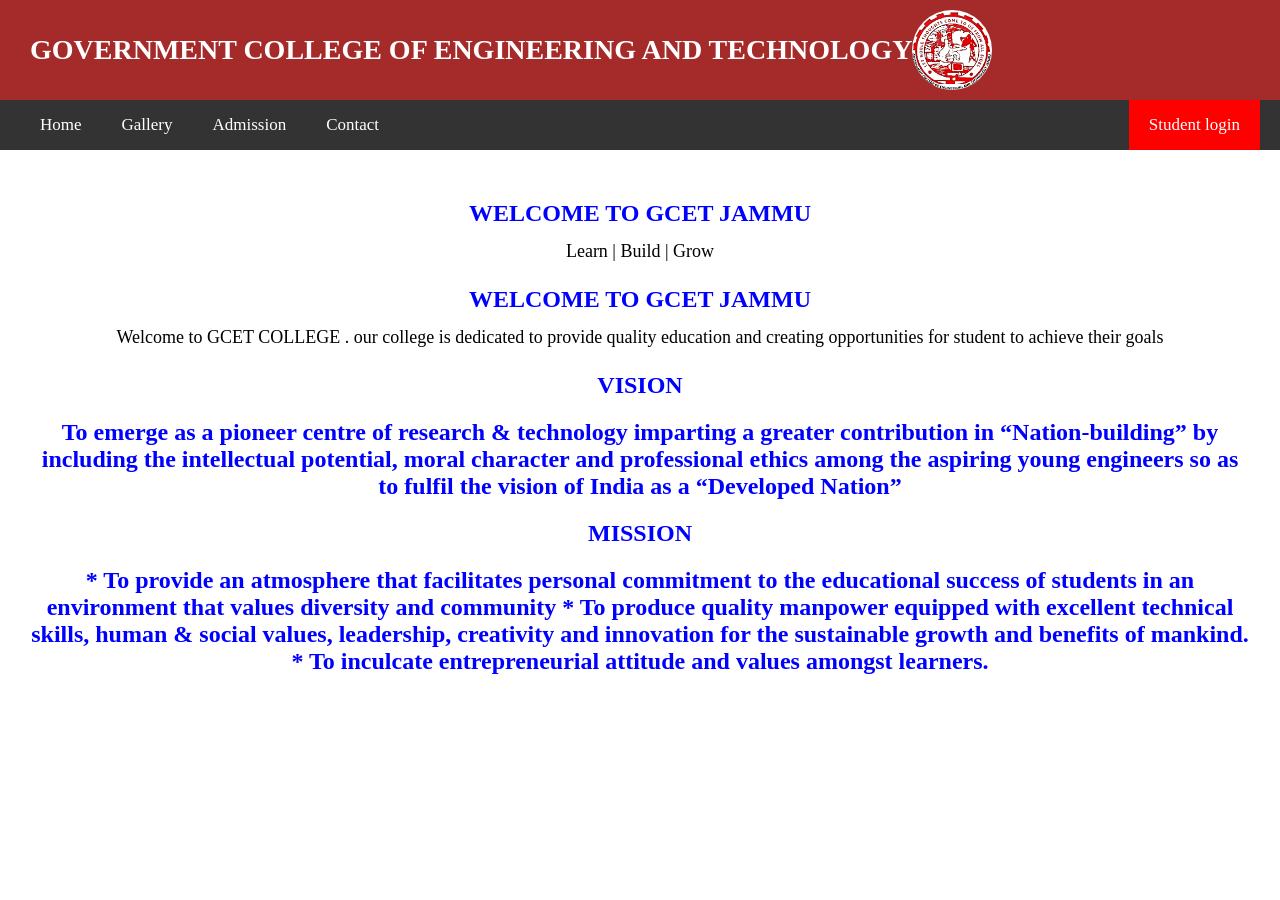
<file: web lab 2/index.html>
<html>
    <head>
   <link rel="stylesheet" href="style.css">

    </head>
    <body>
    <header>
         
        <h1>  GOVERNMENT COLLEGE OF ENGINEERING AND TECHNOLOGY</h1>
         <img src="logo.png"  id="logo">
    </header>
           
    <nav>
        <a href="index.html"> Home</a>
         
        <a href="gallery.html"> Gallery</a>
        <a href="admission.html"> Admission</a>
        <a href="contact.html"> Contact</a>
        <a href="student.html"> Student login </a>
        

    </nav>
    <main>
        <h2> WELCOME TO GCET JAMMU</h2>
        <p> Learn | Build | Grow</p>
        <h2>WELCOME TO GCET JAMMU</h2>
        <p>Welcome to GCET COLLEGE . our college is dedicated to provide quality education and creating opportunities for student to achieve their goals</p>

        <h2>VISION</h2>

<h2>To emerge as a pioneer centre of research & technology imparting a greater contribution in “Nation-building” by including the intellectual potential, moral character and professional ethics among the aspiring young engineers so as to fulfil the vision of India as a “Developed Nation”</h2>

<h2>MISSION </h2>
<h2> 

* To provide an atmosphere that facilitates personal commitment to the educational success of students in an environment that values diversity and community
* To produce quality manpower equipped with excellent technical skills, human & social values, leadership, creativity and innovation for the sustainable growth and benefits of mankind.
* To inculcate entrepreneurial attitude and values amongst learners.</h2>
    </main>
        
    </body>
</html>
</file>
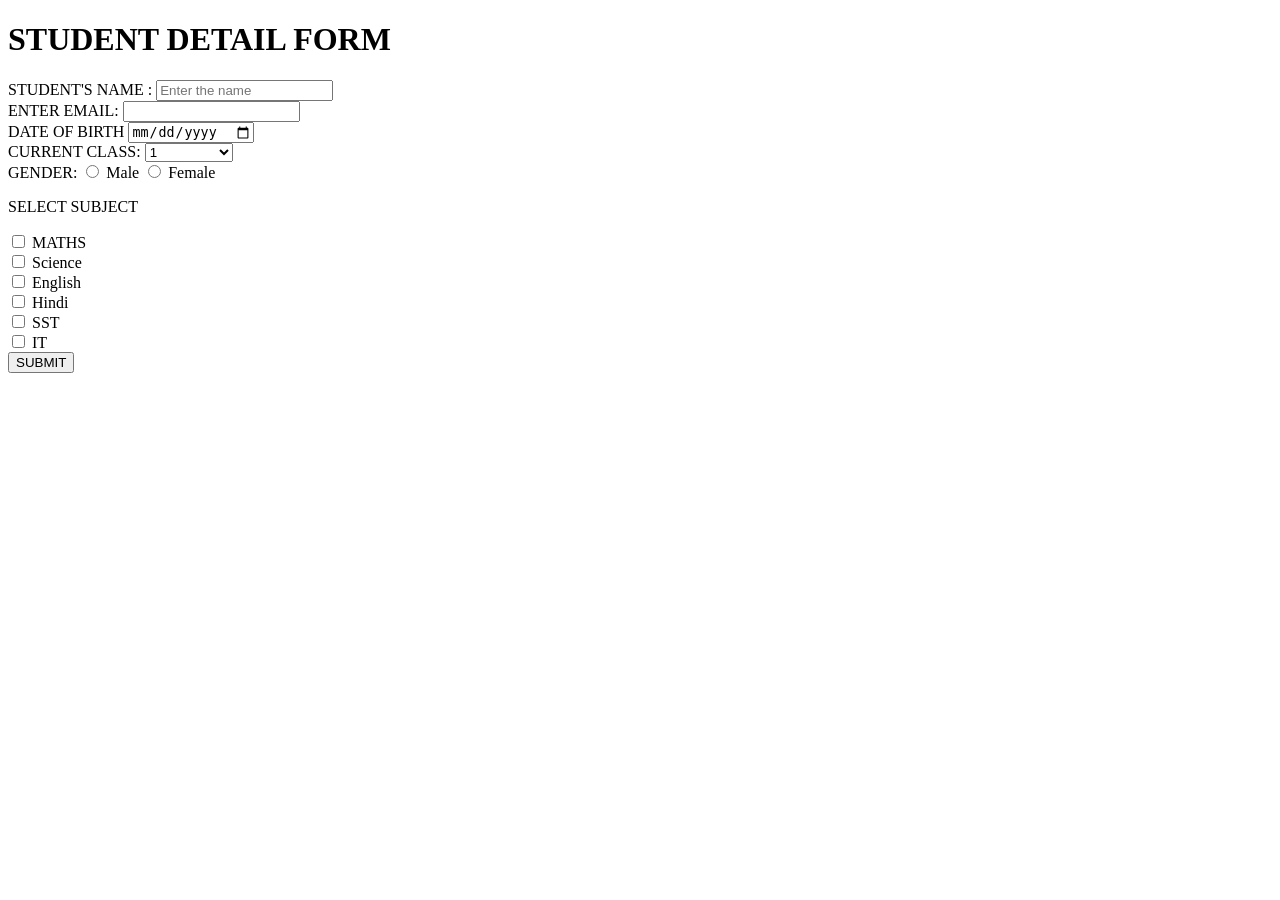
<file: lab web tech/form.html>
<!DOCTYPE html>
<html lang="en">
<head>
     
    <title>Document</title>
</head>
<body>
    <h1>STUDENT  DETAIL  FORM</h1>
    <FORM action="https://www.youtube.com ">
        <span>STUDENT'S NAME : 
        <input type="text" name="Name" placeholder="Enter the name" required> <div></div>
        <span>ENTER EMAIL:
        <input type="email" name="email" id="email" required> <div></div>
        <span> DATE OF BIRTH </span>
        <input type="date" name="" id=""><div></div>
        <span>CURRENT CLASS:</span>
         
            <select name="" id="">
                <option value="">1</option>
                <option value="">2</option>
                <option value="">3</option>
                <option value="">4</option>
                <option value="">5</option>
                <option value="">6</option>
                <option value="">7</option>
                <option value="">8</option>
                <option value="">9</option>
                <option value="">10</option>
                <option value="">11</option>
                <option value="">12</option>
                <option value="">DROPPER</option>

            </select>
        
         <div></div>

         
        <span> GENDER:</span>
        <input type="radio" name="gender" id="gender">
        Male
        <input type="radio" name="gender" id="gender">
        Female
        <div></div>
        <p>SELECT SUBJECT</p>
        <input type="checkbox" id="COURSE" name="course">
        MATHS <div></div>


        <input type="checkbox" id="COURSE" name="course">
        Science <div></div>
        <input type="checkbox" id="COURSE" name="course">
        English <div></div>
        <input type="checkbox" id="COURSE" name="course">
        Hindi <div></div>
        <input type="checkbox" id="COURSE" name="course">
        SST <div></div>
        <input type="checkbox" id="COURSE" name="course">
        IT <div></div>
        <button> SUBMIT</button>

        

         
        

    </FORM>
     
     
    </form>
    
</body>
</html>
</file>
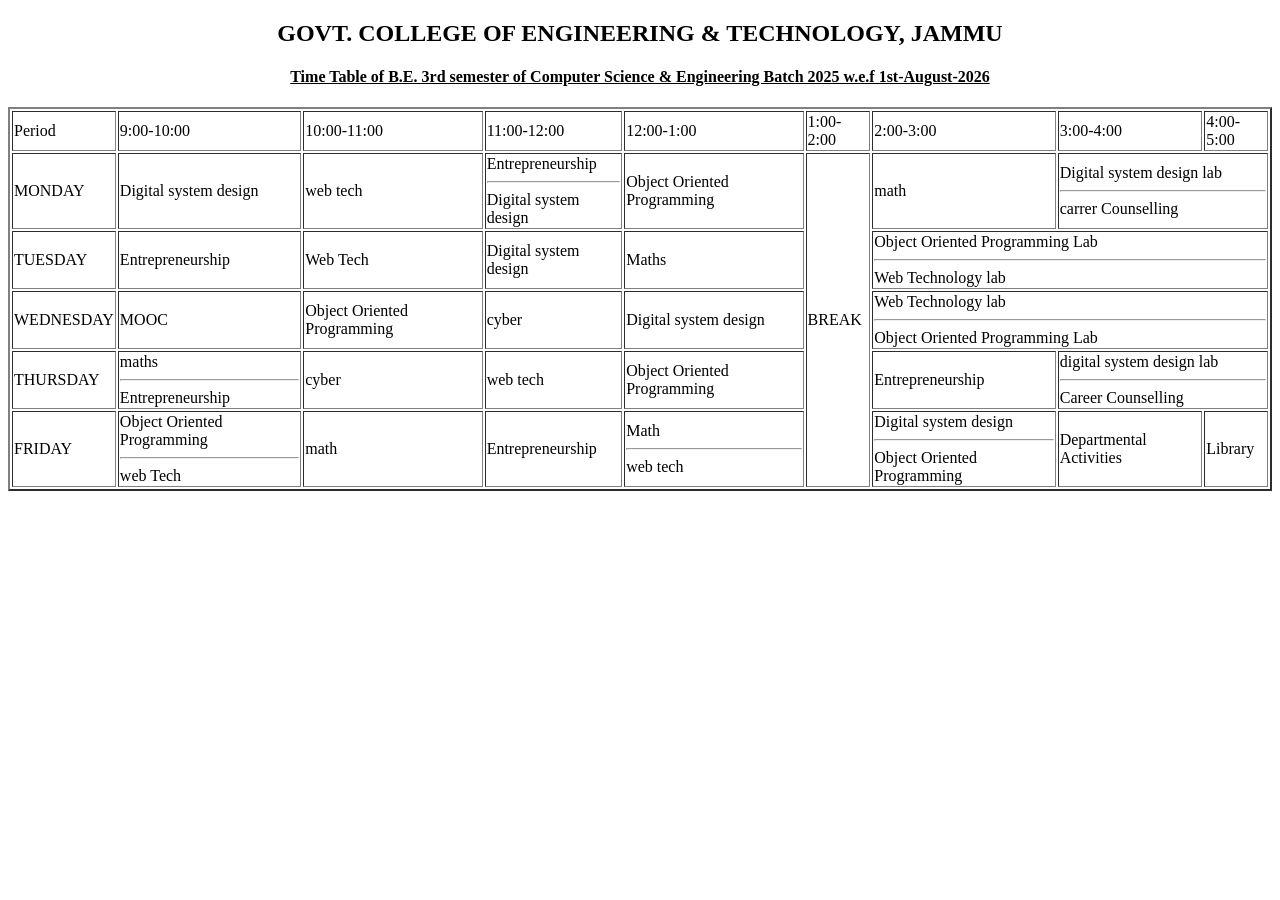
<file: lab web tech/timetable.html>
<!DOCTYPE html>
<html lang="en">

<head>
     
    <title>timetable of 3 sem </title>
    
    <center>
        <h2><b>GOVT. COLLEGE OF ENGINEERING & TECHNOLOGY, JAMMU</b></h2>
        <h4><b><u>Time Table of B.E. 3rd semester of Computer Science & Engineering Batch 2025 w.e.f 1st-August-2026</u></b></h4>
    </center>
</head>

<body>
    <table border="2">
        <tr>

            <td>Period</td>
            <td>9:00-10:00</td>
            <td>10:00-11:00</td>
            <td>11:00-12:00</td>
            <td>12:00-1:00</td>
            <td>1:00-2:00</td>
            <td>2:00-3:00</td>
            <td>3:00-4:00</td>
            <td>4:00-5:00</td>


        </tr>
        <tr>
            <td  >MONDAY</td>
            <td>Digital system design </td>
            <td>web tech</td>
            <td>Entrepreneurship <br> <hr>

            Digital system design</td>
            <td>Object Oriented Programming</td>
            <td rowspan="5">BREAK</td>
            <td>math</td>
            <td colspan="2">Digital system design lab <br> <hr>
            carrer Counselling</td>



        </tr>


        <tr>
            <td>TUESDAY</td>
            <td>Entrepreneurship</td>
            <td>Web Tech</td>
            <td>Digital system design</td>
            <td>Maths</td>
            <td colspan="3">Object Oriented Programming Lab <br> <hr>
            Web Technology lab</td>
        </tr>

         
        <tr>
            <td  >WEDNESDAY</td>
            <td>MOOC</td>
            <td>Object Oriented Programming</td>
            <td>cyber</td>
            <td>Digital system design</td>
            <td colspan="3">Web Technology lab  <br> <hr>
             Object Oriented Programming Lab </td>
        </tr>
        <tr>
            <td  >THURSDAY</td>
            <td>maths <br> <hr> Entrepreneurship</td>
            <td>cyber</td>
            <td>web tech </td>
            <td>Object Oriented Programming</td>
            <td>Entrepreneurship </td>
            <td colspan="2">digital system design  lab  <br> <hr>Career Counselling</td>
            
        </tr>
        <tr>
            <td>FRIDAY</td>
            <td>Object Oriented Programming <br> <hr>web Tech </td>
            <td>math</td>
            <td>Entrepreneurship</td>
            <td>Math <br> <hr>web tech </td>
            <td>Digital system design<br> <hr>Object Oriented Programming
            </td>
            <td>Departmental Activities</td>
            <td>Library</td>
        </tr>


    </table>


</body>

</html>
</file>
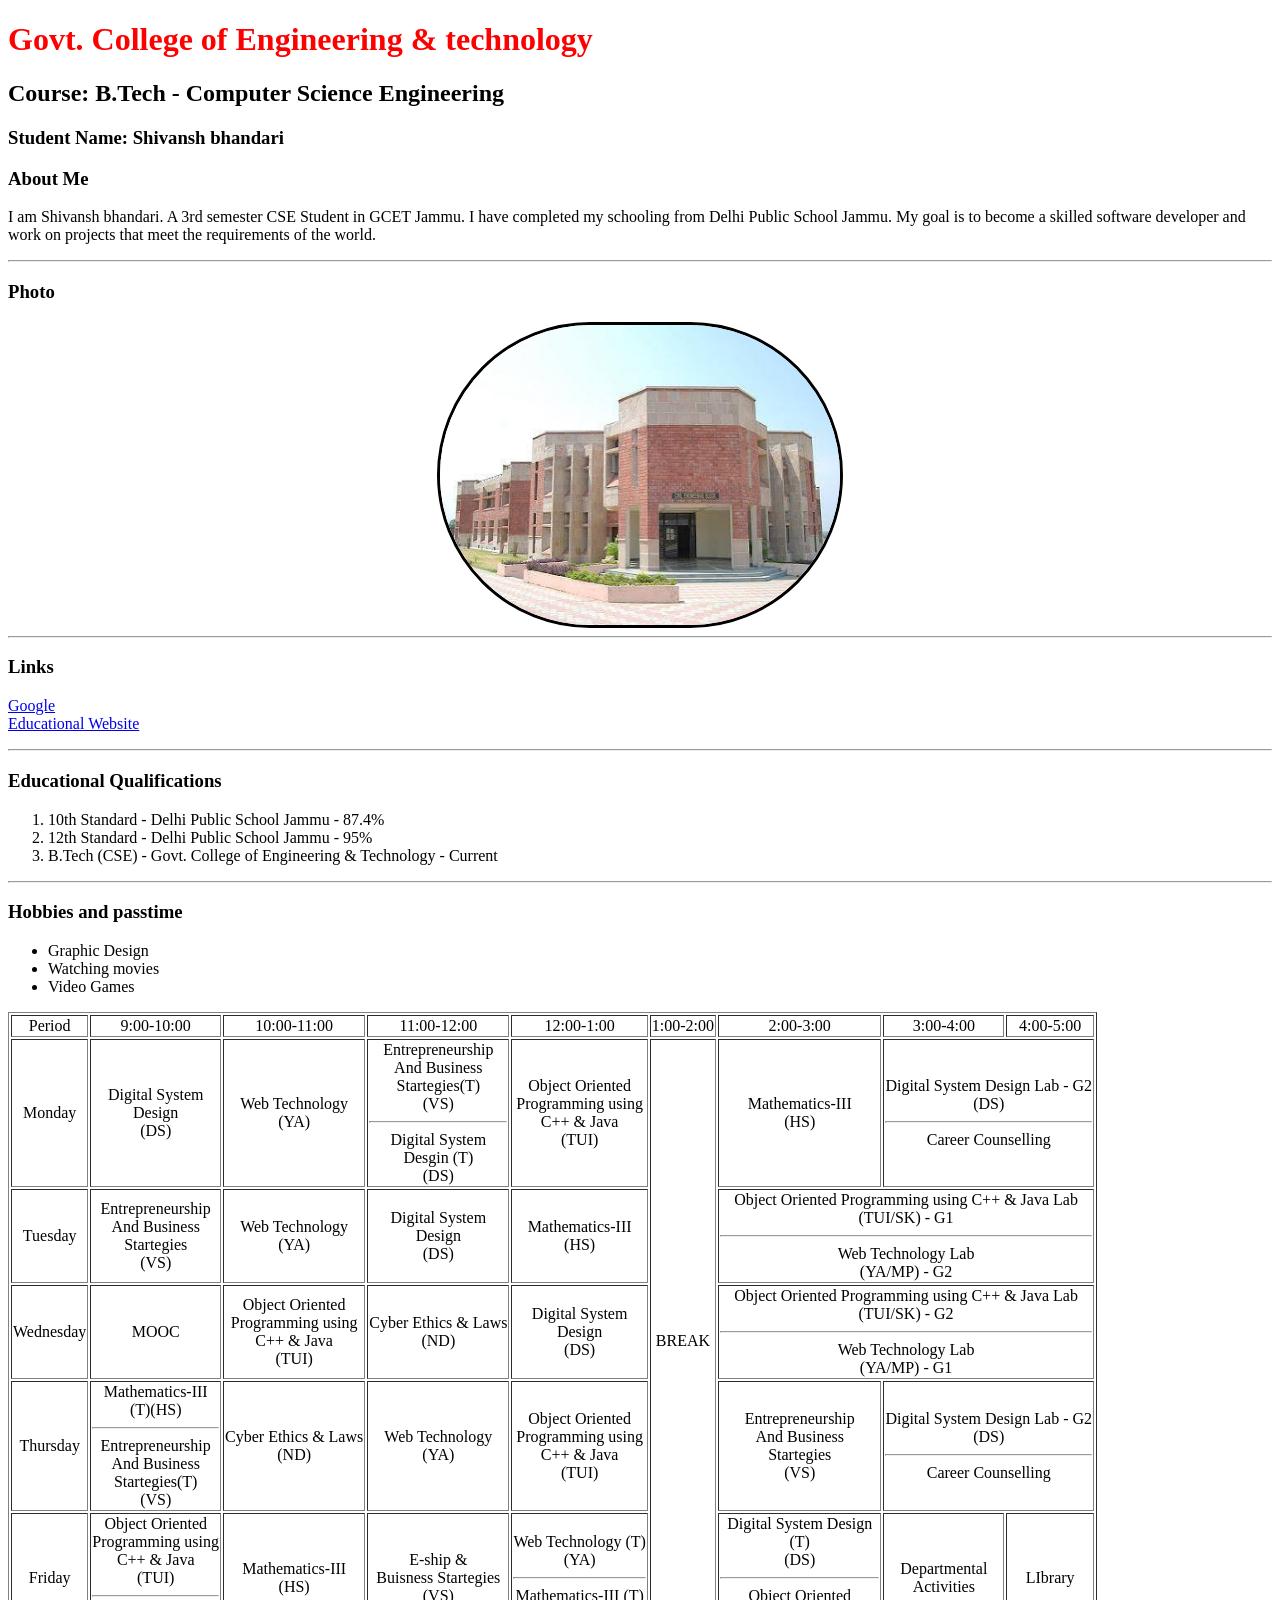
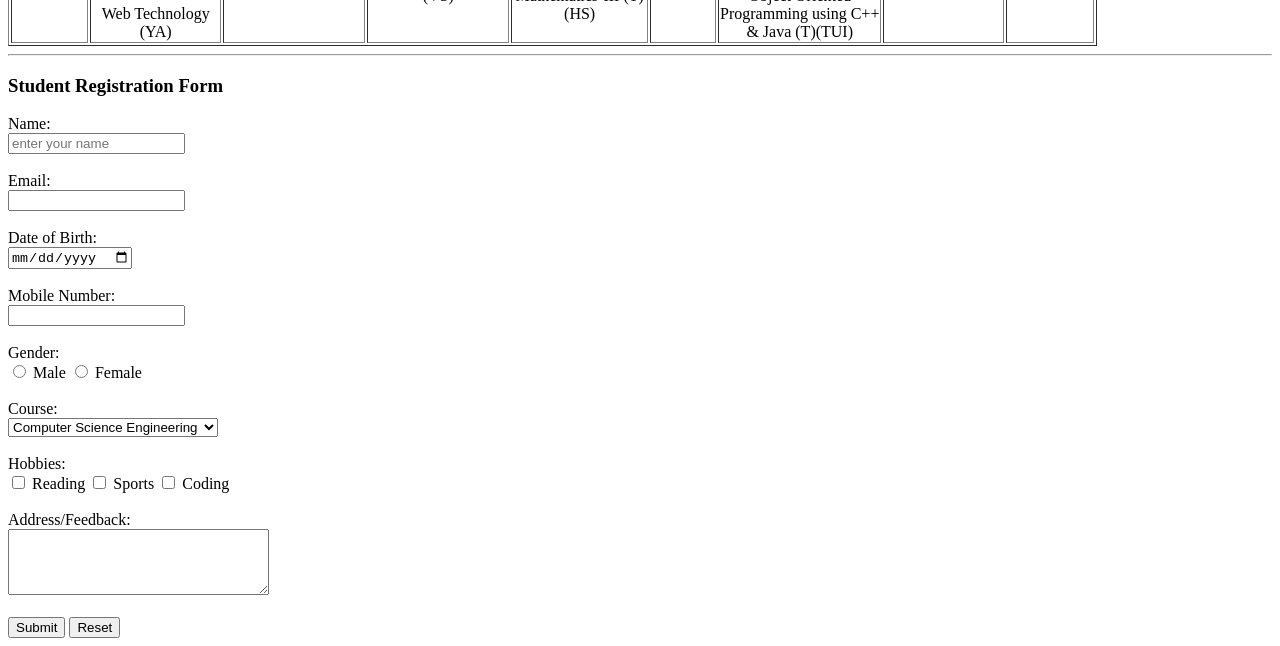
<file: WEB LAB 1/profile.html>
<!DOCTYPE html>
<html>
<head>
<title>Personal Profile</title>
</head>
<link rel="stylesheet" href="style.css">
<body>

<h1>Govt. College of Engineering & technology</h1>
<h2>Course: B.Tech - Computer Science Engineering</h2>
<h3>Student Name: Shivansh bhandari</h3>


<h3>About Me</h3>
<p>
I am Shivansh bhandari. A 3rd semester CSE Student in GCET Jammu. I have completed my schooling from Delhi Public  School Jammu. My goal is to become a skilled software developer and work on projects that meet the requirements of the world.
</p>

<hr>

<h3>Photo</h3>
<img src="college.jpg" alt="Photo of college" width="400" height="300" style="display: block; margin: auto;"  id="tui" border="3"> 

<hr>

<h3>Links</h3>
<p>
<a href="https://www.google.com" target="_blank">Google</a><br>
<a href="https://www.geeksforgeeks.org" target="_blank">Educational Website</a>
</p>
 

<hr>

<h3>Educational Qualifications</h3>
<ol>
    <li>10th Standard - Delhi Public  School Jammu - 87.4%</li>
    <li>12th Standard - Delhi Public  School Jammu - 95%</li>
    <li>B.Tech (CSE) - Govt. College of Engineering & Technology - Current</li>
</ol>

<hr>

<h3>Hobbies and passtime</h3>
<ul>
    <li>Graphic Design</li>
    <li>Watching movies</li>
    <li>Video Games</li>
</ul>

 <table border="1">
   <tr align="center">
            <td>Period</td>
            <td>9:00-10:00</td>
            <td>10:00-11:00</td>
            <td>11:00-12:00</td>
            <td>12:00-1:00</td>
            <td>1:00-2:00</td>
            <td>2:00-3:00</td>
            <td>3:00-4:00</td>
            <td>4:00-5:00</td>
        </tr>
        <tr align="center">
            <td> Monday</td>
            <td>Digital System <br>
                Design <br>
                (DS)
            </td>
            <td>Web Technology <br>
                (YA)
            </td>
            <td>Entrepreneurship<br>
                And Business<br>
                Startegies(T)<br>
                (VS)<hr>
                Digital System<br>
                Desgin (T)<br>
                (DS)
            </td>
            <td>Object Oriented<br>Programming using<br>C++ & Java<br>(TUI)</td>
            <td rowspan="7">BREAK</td>
            <td>Mathematics-III<br>(HS)</td>
            <td valign="middle" colspan="2">Digital System Design Lab - G2<br>
                (DS)
                <hr>
                Career Counselling
            </td>
        </tr>
        <tr align="center">
            <td>Tuesday</td>
            <td>Entrepreneurship<br>
                And Business<br>
                Startegies<br>
                (VS)
            </td>
            <td>Web Technology <br>
                (YA)
            </td>
            <td>Digital System<br>
                Design<br>
                (DS)
            </td>
            <td>Mathematics-III<br>
                (HS)
            </td>
            
            
            <td colspan="3">Object Oriented Programming using C++ & Java Lab <br>
                (TUI/SK) - G1 <hr>
                Web Technology Lab <br>
                (YA/MP) - G2
            </td>
        </tr>
        <tr align="center">
            <td>Wednesday</td>
            <td>MOOC</td>
            <td>Object Oriented<br>
                Programming using<br>
                C++ & Java<br>
                (TUI)
            </td>
            <td>Cyber Ethics & Laws <br>
                (ND)
            </td>
            <td>Digital System<br>
                Design<br>
                (DS)
            </td>
            <td colspan="3">Object Oriented Programming using C++ & Java Lab <br>
                (TUI/SK) - G2 <hr>
                Web Technology Lab <br>
                (YA/MP) - G1
            </td>
        </tr>
        <tr align="center">
            <td>Thursday</td>
            <td>Mathematics-III <br>
                (T)(HS) <hr>
                Entrepreneurship<br>
                And Business<br>
                Startegies(T)<br>
                (VS)
            </td>
            <td>Cyber Ethics & Laws <br>
                (ND)
            </td>
            <td>Web Technology <br>
                (YA)
            </td>
            <td>Object Oriented<br>
                Programming using<br>
                C++ & Java<br>
                (TUI)
            </td>
            
            <td>Entrepreneurship<br>
                And Business<br>
                Startegies<br>
                (VS)
            </td>
            <td colspan="2">Digital System Design Lab - G2<br>
                (DS)
                <hr>
                Career Counselling
            </td>
        </tr>
        <tr align="center">
            <td>Friday</td>
            <td>Object Oriented<br>
                Programming using<br>
                C++ & Java<br>
                (TUI) <hr>
                Web Technology <br>
                (YA)
            </td>
            <td>Mathematics-III <br>
                (HS)
            </td>
            <td>E-ship & <br>
                Buisness Startegies <br>
                (VS)
            </td>
            
            <td>Web Technology (T)<br>
                (YA) <hr>
                Mathematics-III (T) <br>
                (HS)
            </td>
            <td>Digital System Design <br>
                (T) <br>
                (DS) <hr>
                Object Oriented<br>
                Programming using C++<br>
                & Java (T)(TUI)<br>
            </td>
            <td>Departmental <br>
                Activities
            </td>
            <td>LIbrary
            </td>
        </tr>
</table>
<hr>

<h3>Student Registration Form</h3>

<form action="https://www.youtube.com/watch?v=AETFvQonfV8" method="get" >

    <label for="student_name">Name:</label><br>
    <input type="text" id="student<h3>Weekly Class Timetable</h3>
  <hr>_name" name="student_name" required  placeholder="enter your name"><br><br>

    <label for="student_email">Email:</label><br>
    <input type="email" id="student_email" name="student_email"><br><br>

    <label for="dob">Date of Birth:</label><br>
    <input type="date" id="dob" name="dob"><br><br>

    <label for="mobile">Mobile Number:</label><br>
    <input type="tel" id="mobile" name="mobile" required><br><br>

    <label>Gender:</label><br>
    <input type="radio" id="gender_male" name="gender" value="Male">
    <label for="gender_male">Male</label>
    <input type="radio" id="gender_female" name="gender" value="Female">
    <label for="gender_female">Female</label>
    <br><br>

    <label for="course">Course:</label><br>
    <select id="course" name="course">
        <option value="CSE">Computer Science Engineering</option>
        <option value="ECE">Electronics and Communication</option>
        <option value="ME">Mechanical Engineering</option>
        <option value="CE">Civil Engineering</option>
        <option value="EE">Electrical Engineering</option>
    </select>
    <br><br>

    <label>Hobbies:</label><br>
    <input type="checkbox" id="hobby_reading" name="hobbies" value="Reading">
    <label for="hobby_reading">Reading</label>
    <input type="checkbox" id="hobby_sports" name="hobbies" value="Sports">
    <label for="hobby_sports">Sports</label>
    <input type="checkbox" id="hobby_coding" name="hobbies" value="Coding">
    <label for="hobby_coding">Coding</label>
    <br><br>

    <label for="address">Address/Feedback:</label><br>
    <textarea id="address" name="address" rows="4" cols="30"></textarea>
    <br><br>

    <input type="submit" value="Submit">
    <input type="reset" value="Reset">

</form>

</body>
</html>
</file>
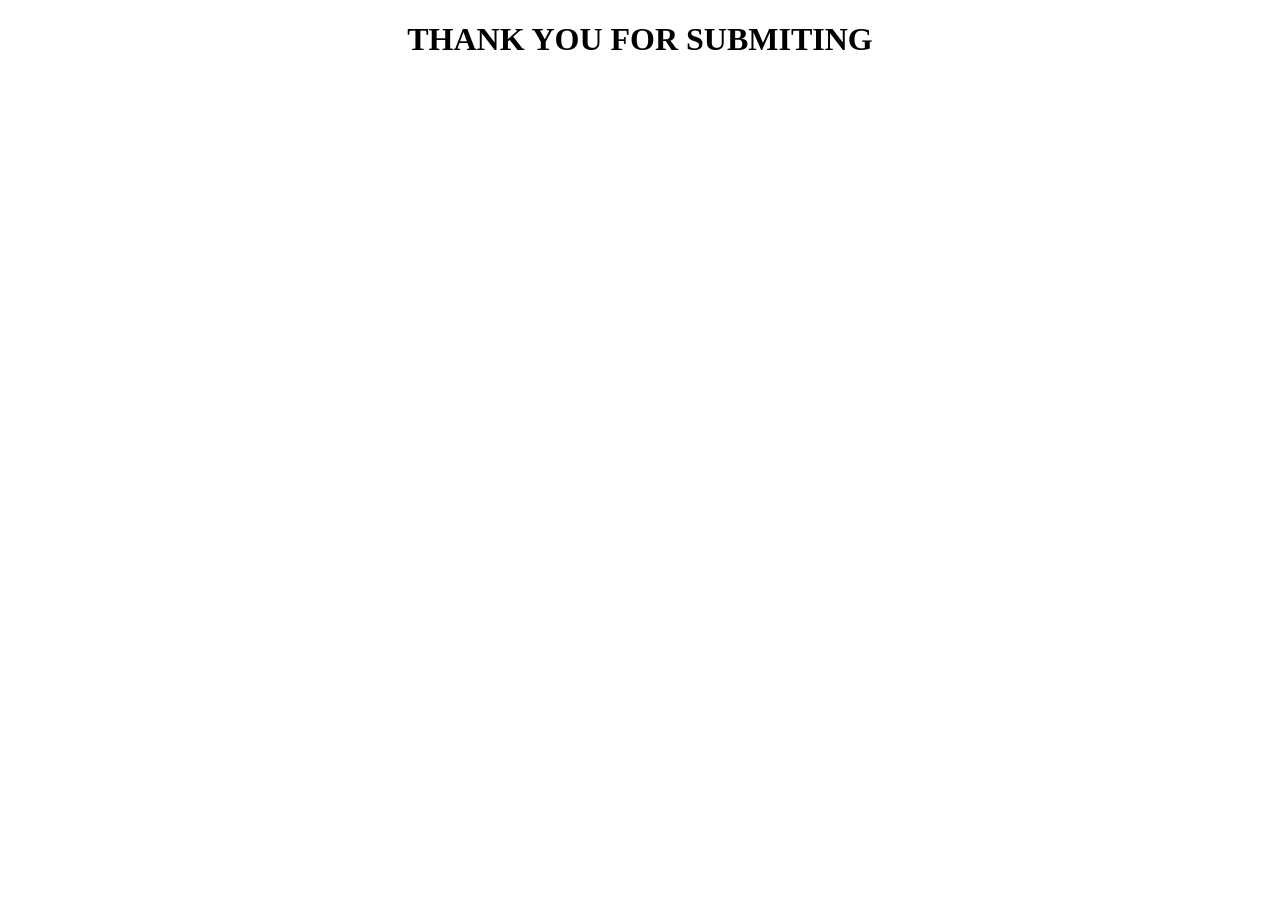
<file: WEB LAB 1/THANKYOU.html>
<!DOCTYPE html>
<html lang="en">
<head>
    <meta charset="UTF-8">
    <meta name="viewport" content="width=device-width, initial-scale=1.0">
    <title>Document</title>
</head>
<body>
    <h1 align="center">THANK YOU FOR SUBMITING</h1>
    
</body>
</html>
</file>
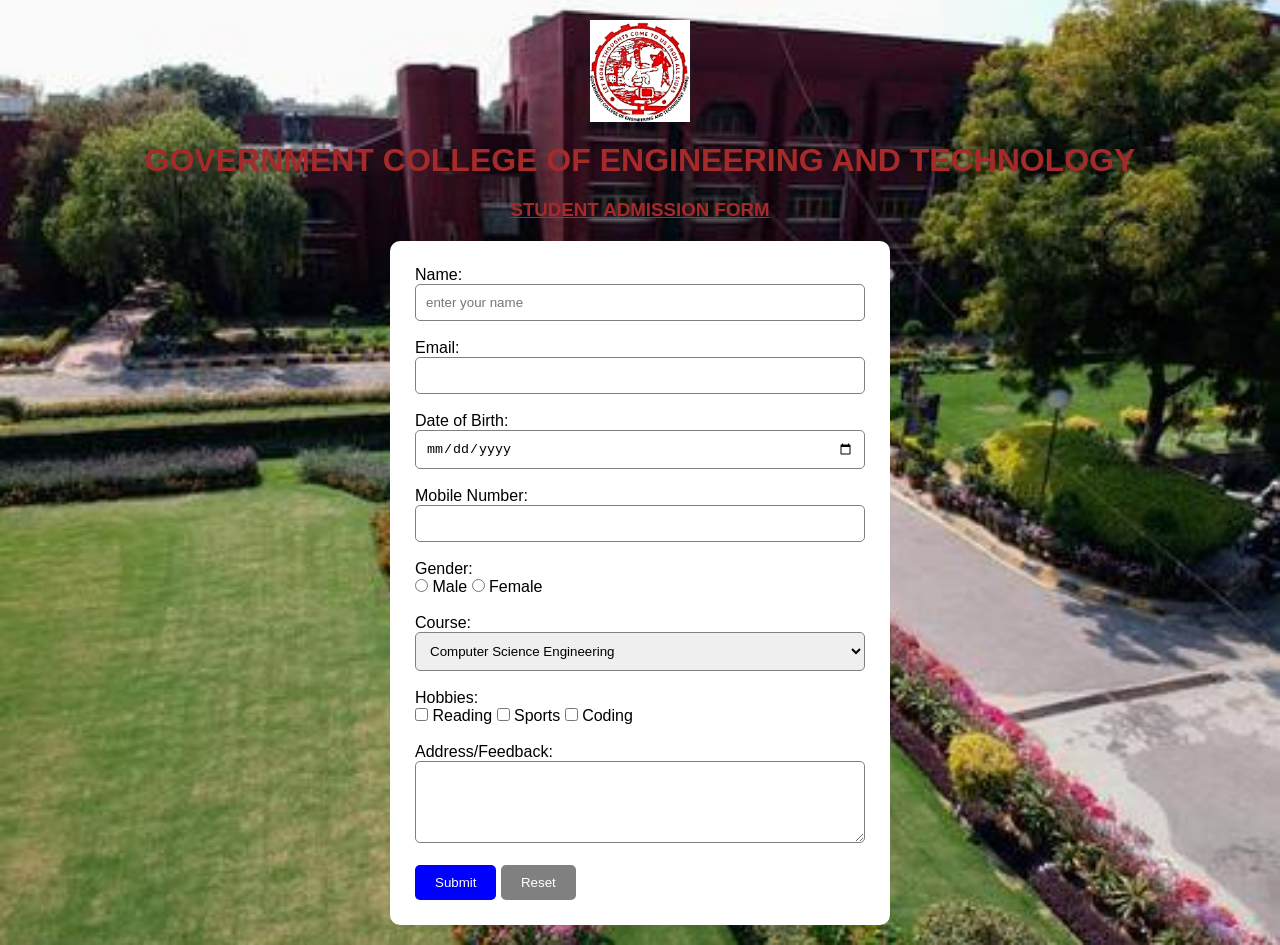
<file: web lab 2/admission.html>
<!DOCTYPE html>
<html lang="en">
<head>
    
    <title>Document</title>
     <link rel="stylesheet" href="style2.css">
</head>
<body>
    <img src="logo.png"  id="logo">
     <h1 id="cwlgname">  GOVERNMENT COLLEGE OF ENGINEERING AND TECHNOLOGY</h1> 

    <h3><u>STUDENT ADMISSION FORM</u> </h3>

<form action="https://www.youtube.com/watch?v=AETFvQonfV8" method="get" >

    <label for="student_name">Name:</label><br>
    <input type="text" id="student<h3>Weekly Class Timetable</h3>
  <hr>_name" name="student_name" required  placeholder="enter your name"><br><br>

    <label for="student_email">Email:</label><br>
    <input type="email" id="student_email" name="student_email"><br><br>

    <label for="dob">Date of Birth:</label><br>
    <input type="date" id="dob" name="dob"><br><br>

    <label for="mobile">Mobile Number:</label><br>
    <input type="tel" id="mobile" name="mobile" required><br><br>

    <label>Gender:</label><br>
    <input type="radio" id="gender_male" name="gender" value="Male">
    <label for="gender_male">Male</label>
    <input type="radio" id="gender_female" name="gender" value="Female">
    <label for="gender_female">Female</label>
    <br><br>

    <label for="course">Course:</label><br>
    <select id="course" name="course">
        <option value="CSE">Computer Science Engineering</option>
        <option value="ECE">Electronics and Communication</option>
        <option value="ME">Mechanical Engineering</option>
        <option value="CE">Civil Engineering</option>
        <option value="EE">Electrical Engineering</option>
    </select>
    <br><br>

    <label>Hobbies:</label><br>
    <input type="checkbox" id="hobby_reading" name="hobbies" value="Reading">
    <label for="hobby_reading">Reading</label>
    <input type="checkbox" id="hobby_sports" name="hobbies" value="Sports">
    <label for="hobby_sports">Sports</label>
    <input type="checkbox" id="hobby_coding" name="hobbies" value="Coding">
    <label for="hobby_coding">Coding</label>
    <br><br>

    <label for="address">Address/Feedback:</label><br>
    <textarea id="address" name="address" rows="4" cols="30"></textarea>
    <br><br>

    <input type="submit" value="Submit">
    <input type="reset" value="Reset">

</form>
    
</body>
</html>
</file>
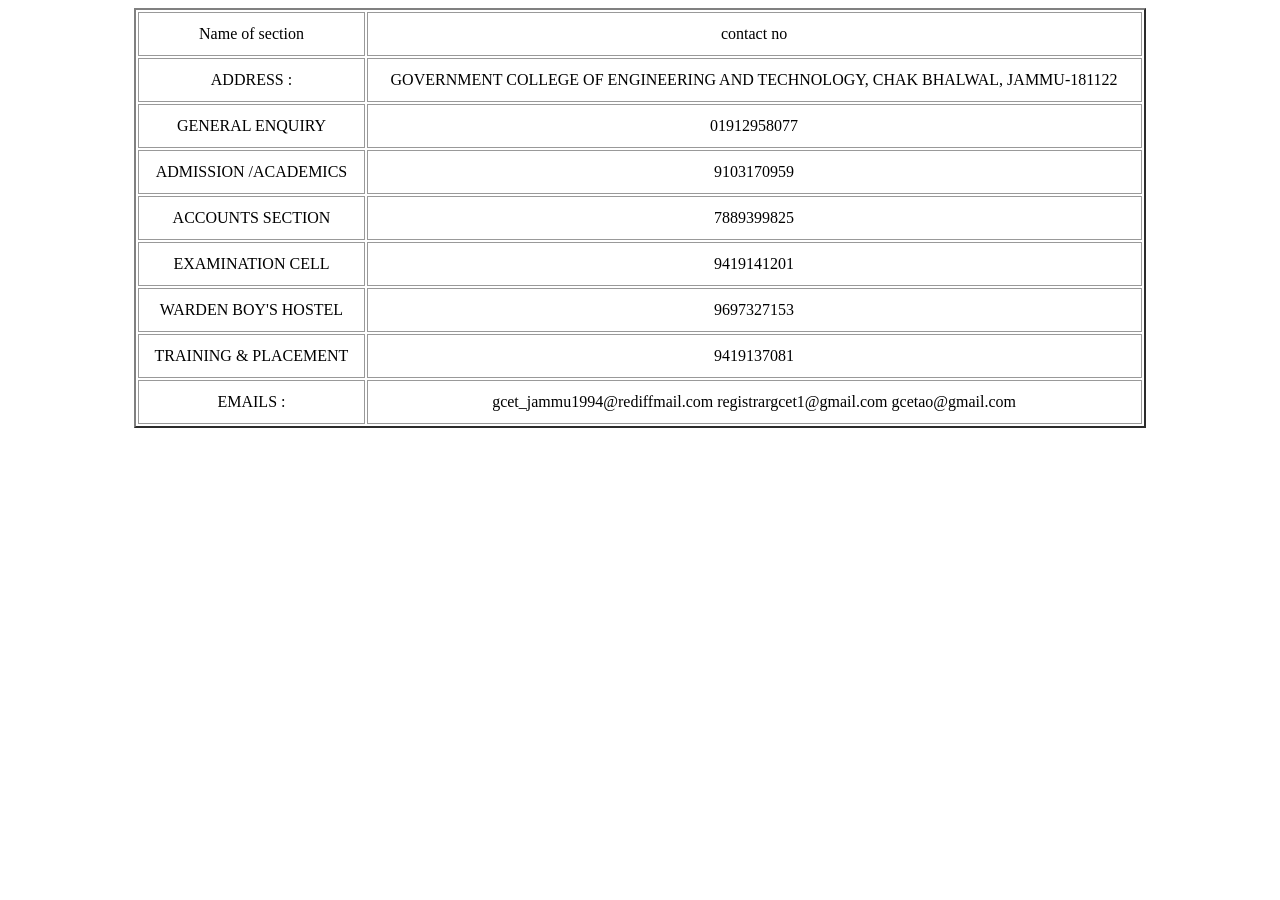
<file: web lab 2/contact.html>
<!DOCTYPE html>
<html  >
<head>
     
    <title>CONTACT US</title>
    <style> 
    table {
     
    width: 80%;
    background-color: white;
}

th {
    background-color: #3499dc;
    color: white;
}

th, td {
    border: 1px solid #999;
    padding: 12px;
    text-align: center;
     
}
</style>
</head>
<body>
    <table border="2" align="centre" style="margin: 0 auto ;">
        <tr align="centre"> 
        <td> Name of section </td>
        <td> contact no</td>
        </tr>
        <tr>
            <td>ADDRESS :</td>
            <td>GOVERNMENT COLLEGE OF ENGINEERING AND TECHNOLOGY,
CHAK BHALWAL, JAMMU-181122</td>
        </tr>
        <tr>
            <td>GENERAL ENQUIRY</td>
            <td>01912958077</td>
            
        </tr>
        <tr>
            <td>ADMISSION /ACADEMICS</td>
            <td>9103170959</td>
        </tr>
        <tr>
            <td>ACCOUNTS SECTION</td>
            <td>7889399825</td>
        </tr>
        <tr>
            <td>EXAMINATION CELL</td>
            <td>9419141201</td>
        </tr> 
        <tr>
            <td>WARDEN BOY'S HOSTEL</td>
            <td>9697327153</td>
        </tr>
        <tr>
            <td>TRAINING & PLACEMENT</td>
            <td>9419137081</td>
        </tr>
        <tr>
            <td> EMAILS :</td>
            <td>gcet_jammu1994@rediffmail.com
registrargcet1@gmail.com
gcetao@gmail.com</td>
            
        </tr>

         


    </table>
</body>
</html>
</file>
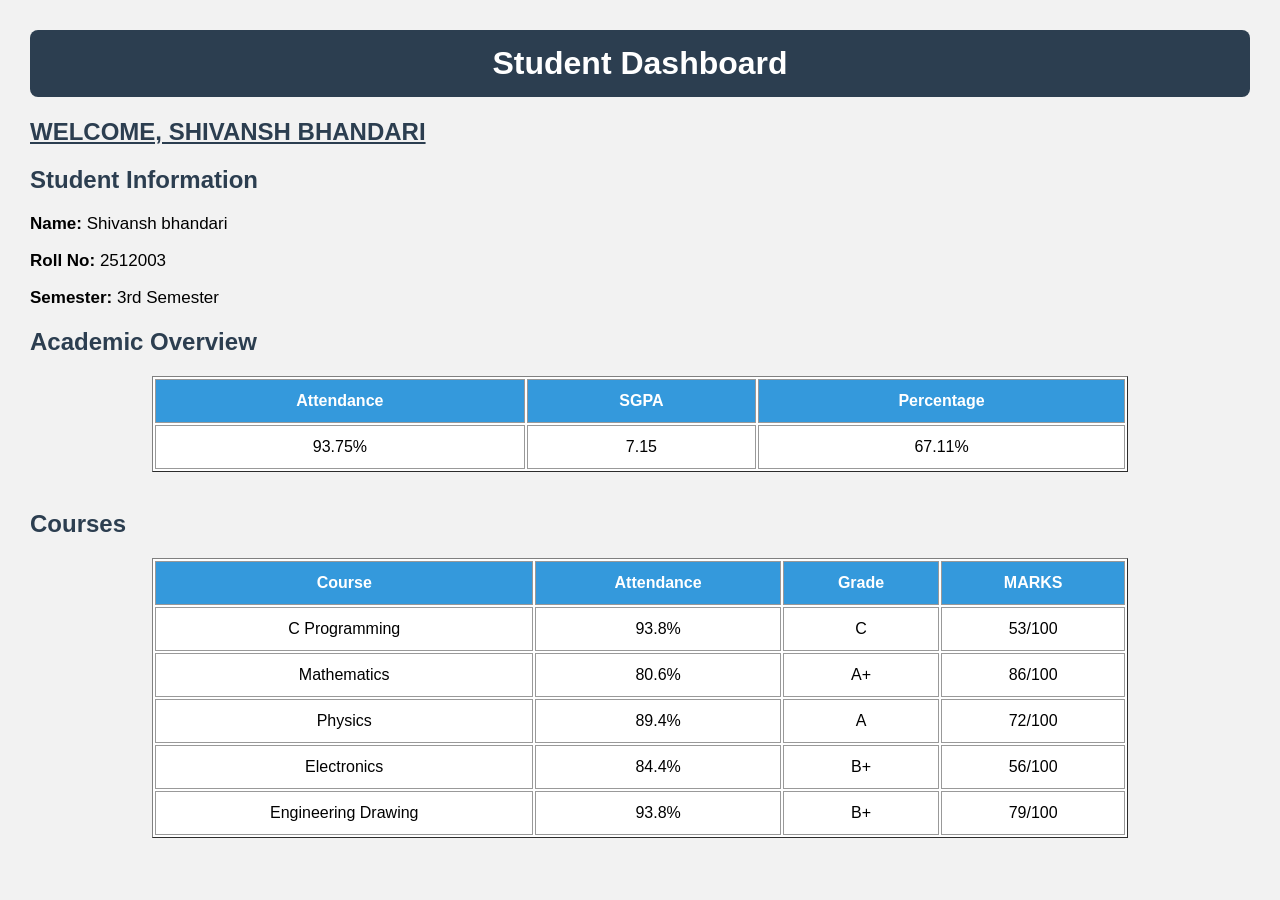
<file: web lab 2/d1.html>
<!DOCTYPE html>
<html>
<head>
    <title>Student Dashboard</title>
     
<style>
     
 
body {
    font-family: Arial;
    background-color: #f2f2f2;
    margin: 30px;
}

h1 {
    text-align: center;
    color: white;
    background-color: #2c3e50;
    padding: 15px;
    border-radius: 8px;
}

h2 {
    color: #2c3e50;
}

p {
    font-size: 17px;
}

table {
    margin: 0 auto;
     
    width: 80%;
    background-color: white;
}

th {
    background-color: #3499dc;
    color: white;
}

th, td {
    border: 1px solid #999;
    padding: 12px;
    text-align: center;
}

hr {
    border: 0;
    border-top: 2px solid #ccc;
}
 
</style>
 
</head>

<body>

    <h1>Student Dashboard</h1>
    <h2> <U>WELCOME, SHIVANSH BHANDARI</U>   </h2>

    <h2>Student Information</h2>
    <p><b>Name:</b> Shivansh bhandari</p>
    <p><b>Roll No:</b> 2512003</p>
    <p><b>Semester:</b> 3rd Semester</p>

     

    <h2>Academic Overview</h2>

    <table border="1" cellpadding="10">
        <tr>
            <th>Attendance</th>
            <th>SGPA</th>
            <th>Percentage</th>
        </tr>

        <tr>
            <td>93.75%</td>
            <td>7.15</td>
            <td>67.11%</td>
        </tr>
    </table>

    <br>

    <h2>Courses</h2>

    <table border="1" cellpadding="10">
        <tr>
            <th>Course</th>
            <th>Attendance</th>
            <th>Grade</th>
            <th>MARKS</th>
        </tr>

        <tr>
            <td>C Programming</td>
            <td>93.8%</td>
            <td>C</td>
            <td>53/100</td>
        </tr>

        <tr>
            <td>Mathematics</td>
            <td>80.6%</td>
            <td>A+</td>
            <td>86/100</td>
        </tr>

        <tr>
            <td>Physics</td>
            <td>89.4%</td>
            <td>A</td>
            <td>72/100</td>
        </tr>

        <tr>
            <td>Electronics</td>
            <td>84.4%</td>
            <td>B+</td>
            <td>56/100</td>
        </tr>

        <tr>
            <td>Engineering Drawing</td>
            <td>93.8%</td>
            <td>B+</td>
            <td>79/100</td>
        </tr>
    </table>

</body>
</html>
</file>
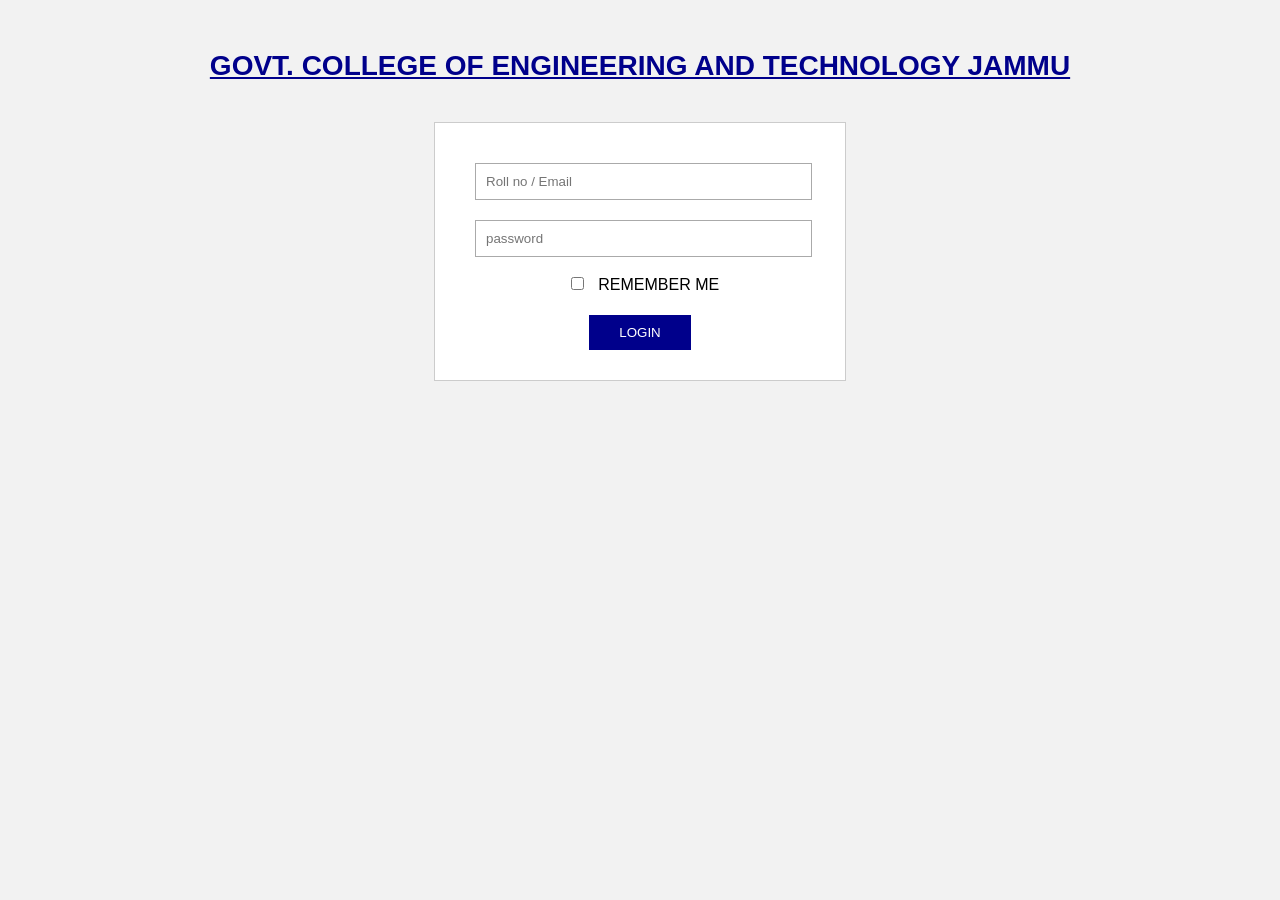
<file: web lab 2/student.html>
<!DOCTYPE html>
<html lang="en">
<head>
    <meta charset="UTF-8">
    <meta name="viewport" content="width=device-width, initial-scale=1.0">
    <title>Document</title>
    <link rel="stylesheet" href="style3.css">
</head>
<body>
    <div><h1> <u> GOVT. COLLEGE OF ENGINEERING AND TECHNOLOGY JAMMU </u> 
</h1></div>
<form action="d1.html">

     <div><input type="text" placeholder="Roll no / Email" required> </div>
     <div><input type="password"  placeholder="password" required></div>
     <span>  <input type="checkbox"  > REMEMBER ME </span>
     <div><button> LOGIN</button></div> 
     

    
</form>
     
    
    
    
</body>
</html>
</file>
<file: web lab 2/style.css>
* {
    margin: 0;
    padding: 0;
    box-sizing: border-box;
}

 
header {
    height: 100px;
    background-color:brown;
    color: white;
    display: flex;
    align-items: center;
    padding: 10px 30px;
}

 
#logo {
    width: 80px;
    height: 80px;
     
    
    border-radius: 300px;
}

 
header h1 {
    font-size: 28px;
}

 
nav {
    background-color: #333;
    display: flex;
    align-items: center;
    padding: 0 20px;
}

 
nav a {
    color: white;
    text-decoration: none;
    padding: 15px 20px;
    font-size: 17px;
}

 
nav a:hover {
    background-color: #555;
}

 
nav a:last-child {
    margin-left: auto;
    background-color:  red;
}

 
main {
    padding: 30px;
    text-align: center;
}

main h2 {
    margin: 20px 0 10px;
    color:  blue;
}

main p {
    font-size: 18px;
    margin-bottom: 20px;
    line-height: 1.6;
}
</file>
<file: WEB LAB 1/style.css>
h1{
    color: red;
}
#tui{
    border-radius: 600px;
  
     
}
</file>
<file: web lab 2/style2.css>
* {
    margin: 0;
    padding: 0;
    box-sizing: border-box;
}

body {
    font-family: Arial, sans-serif;

     
    background-image: url("background.jpg");
    background-size: cover;
    background-position: center;
    background-repeat: no-repeat;

    padding: 20px;
}

 
#logo {
    width: 100px;
    display: block;
    margin: auto;
}
 
#cwlgname {
    text-align: center;
    color: brown;
    margin: 20px;
}

 
h3 {
    text-align: center;
    margin: 20px;
    color: brown;
}
 
form {
    background-color: white;
    width: 500px;
    margin: auto;
    padding: 25px;
    border-radius: 10px;
}
 
input[type="text"],
input[type="email"],
input[type="tel"],
input[type="date"],
select,
textarea {
    width: 100%;
    padding: 10px;
    border: 1px solid gray;
    border-radius: 5px;
}

input[type="submit"] {
    background-color: blue;
    color: white;
    padding: 10px 20px;
    border: none;
    border-radius: 5px;
}

input[type="reset"] {
    background-color: gray;
    color: white;
    padding: 10px 20px;
    border: none;
    border-radius: 5px;
}

 
input[type="submit"]:hover {
    background-color: darkblue;
}

input[type="reset"]:hover {
    background-color: black;
}
</file>
<file: web lab 2/style3.css>
body {
    font-family: Arial, sans-serif;
    background-color: #f2f2f2;
    text-align: center;
}

h1 {
    color: darkblue;
    font-size: 28px;
    margin-top: 50px;
}

form {
    background-color: white;
    width: 350px;
    margin: 40px auto;
    padding: 30px;
    border: 1px solid #ccc;
}

input[type="text"],
input[type="password"] {
    width: 90%;
    padding: 10px;
    margin: 10px;
    border: 1px solid #aaa;
}

input[type="checkbox"] {
    margin: 10px;
}

button {
    background-color: darkblue;
    color: white;
    padding: 10px 30px;
    border: none;
    margin-top: 15px;

}

button:hover {
    background-color: blue;
}
</file>
